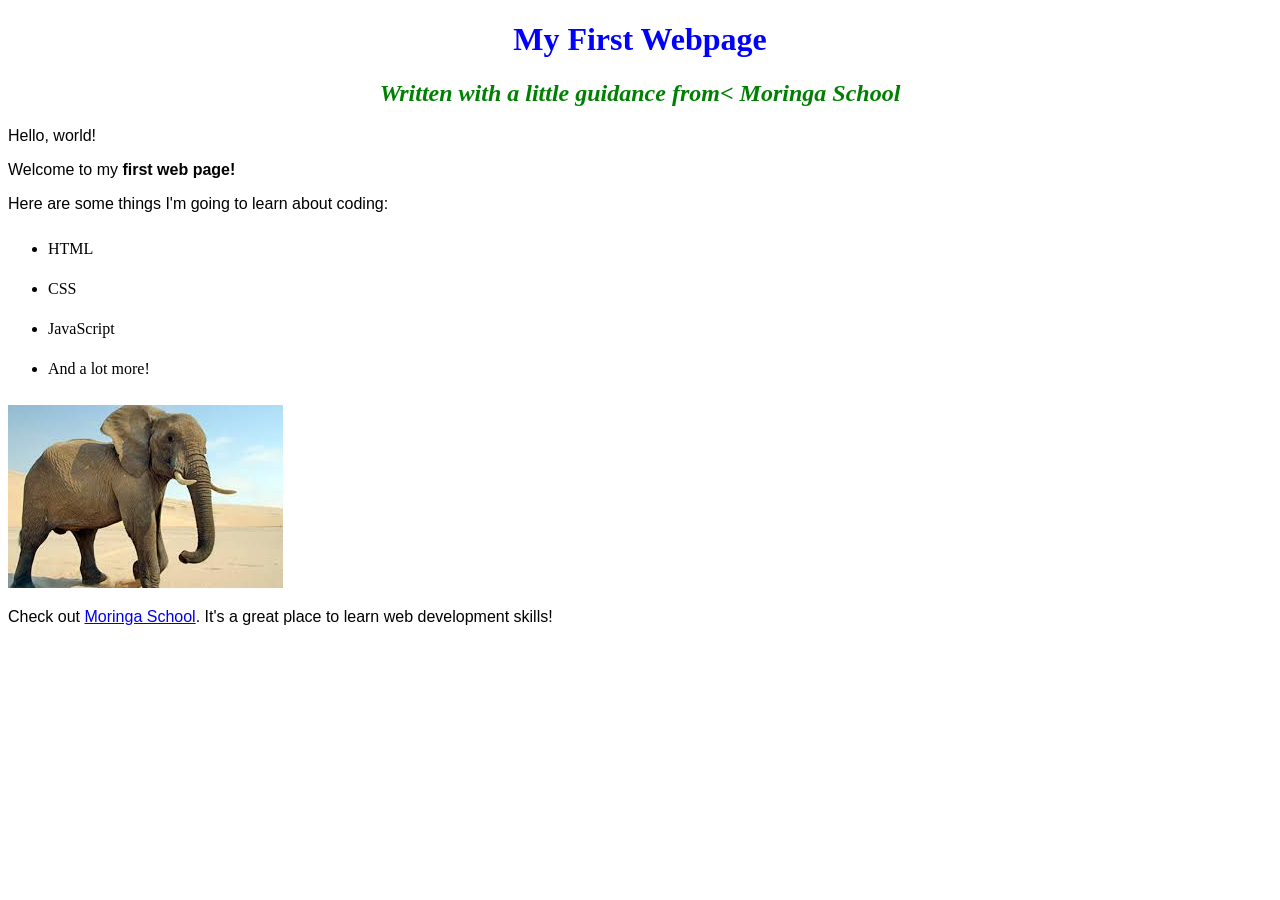
<file: index.html>
<!DOCTYPE html>
<html>
  <head>
    <title>My first webpage!</title>
      <link href="css/style.css" rel="stylesheet" type="text/css">
  </head>
<body>
  <h1>My First Webpage</h1>
  <h2>Written with a little guidance from<<em> Moringa School</em></h2>
  <p>Hello, world!</p>
  <p>Welcome to my<strong> first web page!</strong></p>

  <p>Here are some things I'm going to learn about coding:</p>
   <ul>
     <li>HTML</li>
     <li>CSS</li>
     <li>JavaScript</li>
     <li>And a lot more!</li>
   </ul>
   <img src="images/elephant.jpeg" alt="A photo of an elephant">


 <p>Check out <a href="http://moringaschool.com/">Moringa School</a>. It's a great place to learn web development skills!</p>

  </body>
</html>
</file>
<file: css/style.css>
h1 {
  color: blue;
  text-align: center;
}
h2 {
  color: green;
  font-style: italic;
  text-align: center;
}
p {
  font-family: sans-serif;
}
ul {
  line-height: 40px;
}
</file>
